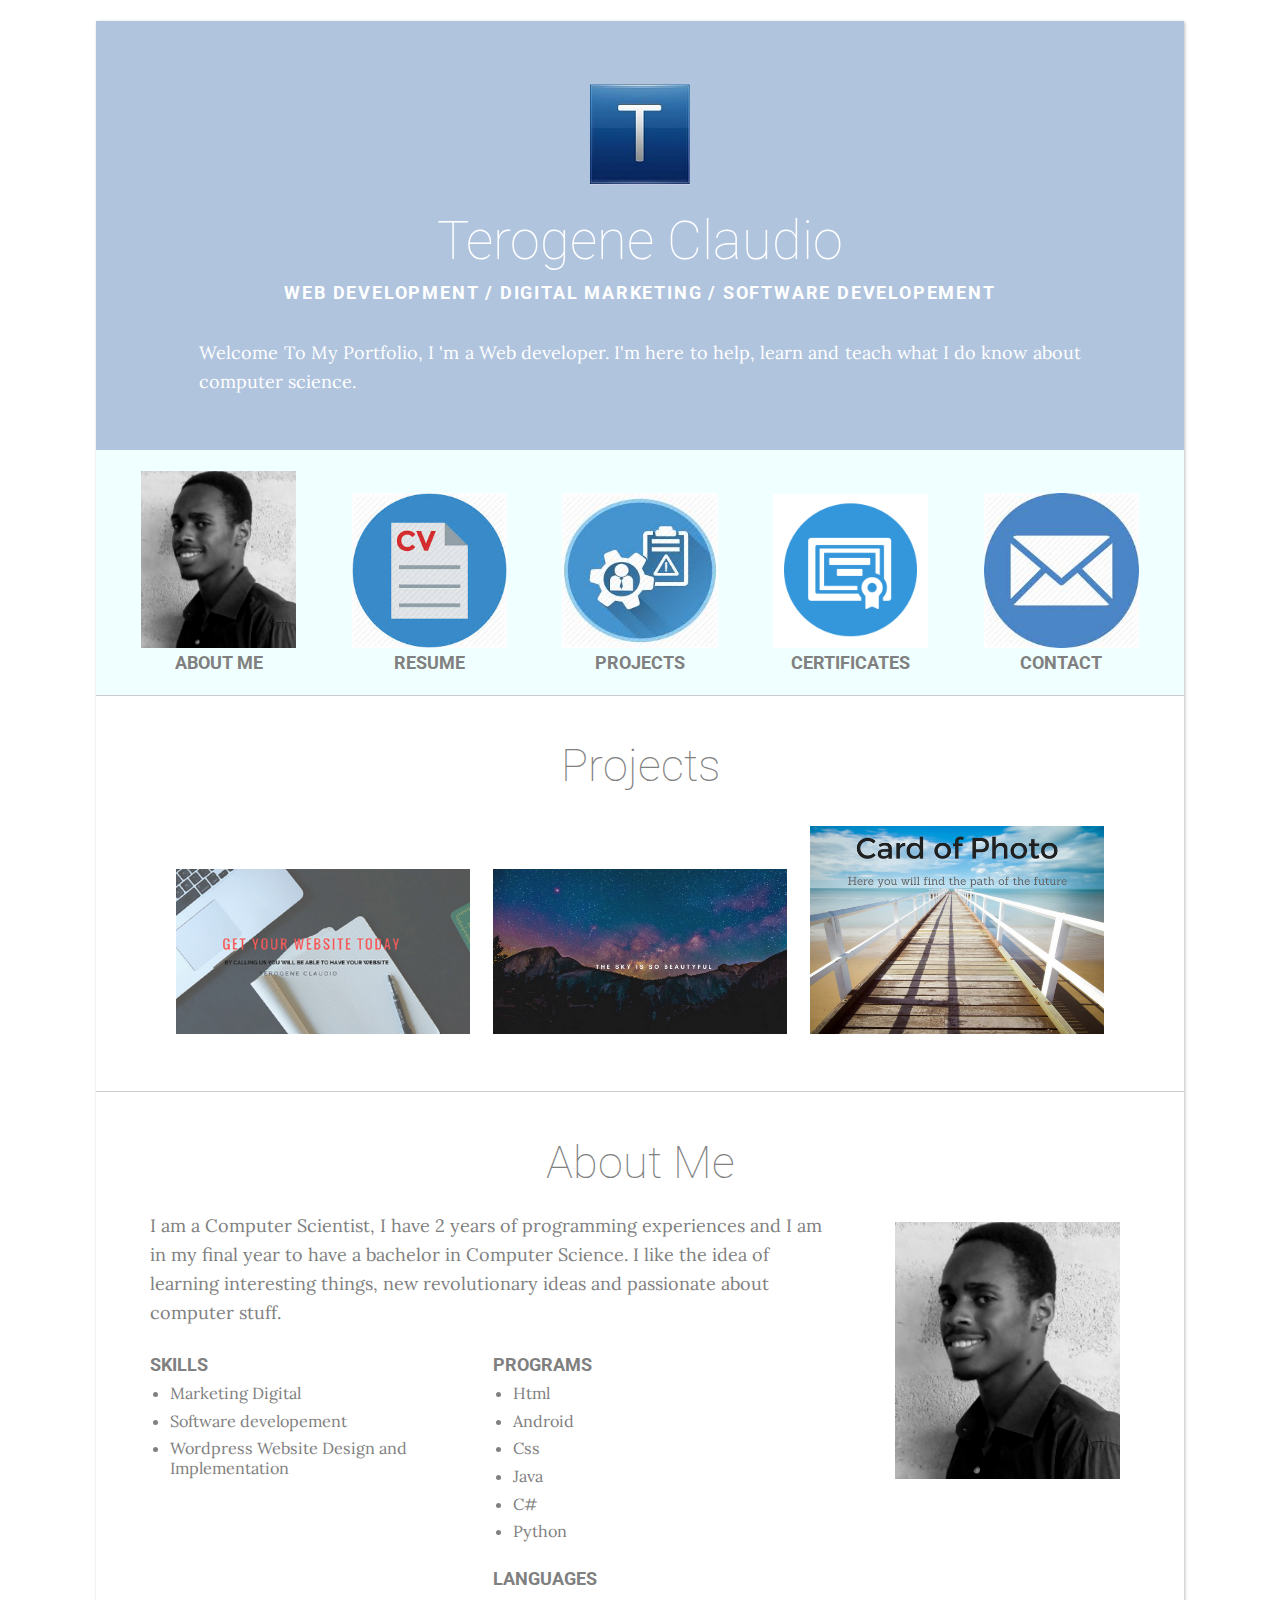
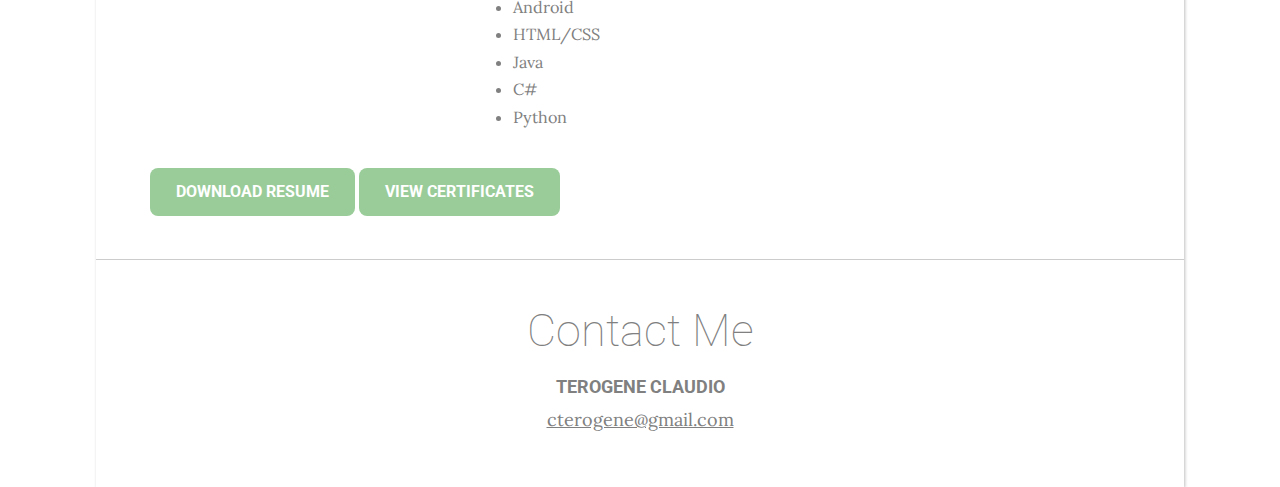
<file: index.html>
<!DOCTYPE html>
<html>
<head>
<title>Terogene Claudio Portfolio</title>
<link rel="icon" href="images/logo.jpg" />
	<link rel="stylesheet" type="text/css" href="css/style.css">
</head>
<body>
	<br>
	<div class="wrapper">
        
		<section id="splash">
			<img src="images/logo.jpg" alt="Terogene Claudio" />
			<h1>Terogene Claudio</h1>
			<h4> Web development / Digital Marketing / Software developement </h4>
			<p class="intro"> Welcome To My Portfolio, I 'm a Web developer. I'm here to help, learn and teach what I do know about computer science.</p>
        </section>
        
		<nav>
			<a href="index.html#about"><img src="images/Claudio.jpg" alt="find out more about me"><br>About Me</a>		
			<a href="index.html#resume"><img src="images/Cv2.jpg" alt="download my resume"><br>Resume</a>
			<a href="index.html#projects"><img src="images/pro.jpg" alt="check out the work in my portfolio"><br>Projects</a>
            <a href="index.html#certificate"><img src="images/Certificat.png" alt="View Certificates"><br>Certificates</a>
			<a href="index.html#contact"><img src="images/c.jpg" alt="send me an email"><br>Contact</a>
            </nav>
        
		<section id="projects">
			<h2>Projects</h2>
			<a href="project1.html#project1"><img src="images/Image1.png" alt="Website Banner" /></a>
			<a href="project2.html#project2"><img src="images/Image2.jpg" alt="Image Designer" /></a>
		    <a href="project3.html#project3"><img src="images/image3.png" alt="Publicaton Card" /></a>

        </section>
        
		<section id="about" class="clearfix">
			<h2>About Me</h2>
			<div id="bio">
				<p>I am a Computer Scientist, I have 2 years of programming experiences and I am in my final year to have a bachelor in Computer Science.
					I like the idea of learning interesting things, new revolutionary ideas and passionate about computer stuff. </p>
				<div class="columns">
					<h3>Skills</h3>
					<ul>
                       				 <li>Marketing Digital</li>
						<li> Software developement</li>
						<li> Wordpress Website Design and Implementation</li>
						
					</ul>
				</div>
			
				<div class="columns">				
					<h3>Programs</h3>
					<ul>
						<li>Html</li>
						<li>Android</li>
						<li>Css</li>
						<li> Java </li>
						<li> C# </li>
						<li> Python </li>

						
					</ul>
					<h3>Languages</h3>
					<ul>
						<li>Android</li>
						<li>HTML/CSS</li>
						<li>Java</li>
						<li> C# </li>
						<li> Python </li>
                      		 	</ul>
				</div>
				<a href="images/Claudio Curiculum.pdf" class="cta" id="resume">Download Resume</a>
			<a href="Certificats.html"  class="cta" id="certificate">View Certificates</a>
			</div>
				<img src="images/Claudio.jpg" alt="Terogene Claudio">
                
        </section>
         </section>
       
		<section id="contact">
			<h2>Contact Me</h2>
			<h3>Terogene Claudio</h3>
			<p>
			<a href="https://mail.google.com/">cterogene@gmail.com</a>
       </p>
	</div>
</body>
</html>
</file>
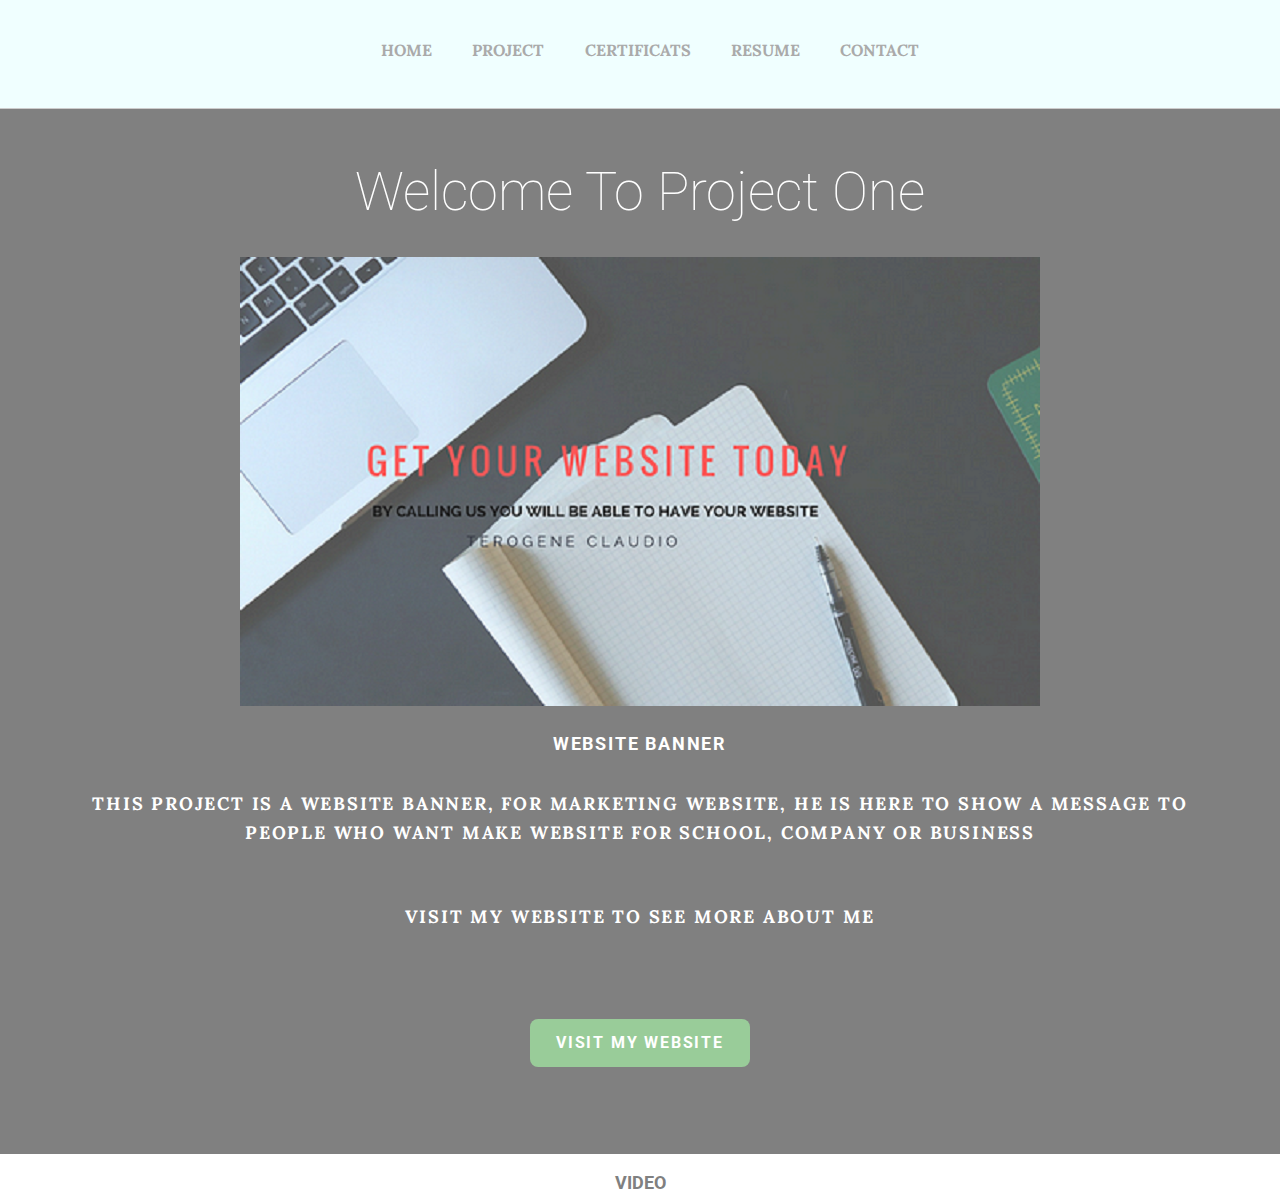
<file: project1.html>
<!DOCTYPE html>
<head>
    <link rel="icon" href="images/logo.jpg" />
    <link rel="stylesheet" type="text/css" href="css/style.css">
 <nav>
  <ul>
 <li><a href="index.html">Home</a></li>
<li><a href="index.html#projects">Project</a></li>
<li><a href="index.html#certificate">Certificats</a></li>
<li><a href="index.html#resume">Resume</a></li>
<li><a href="index.html#contact">Contact</a></li>
</ul>
</nav>
 </div>
</head>

    <body>
        <section id="project1">
        <h1> Welcome To Project One</h1>
        
         <img src="images/Image1.png">
         <h4>Website Banner<h4/>
          <p> This Project is a Website Banner, for Marketing Website, He is Here to Show a Message to People Who Want Make Website For School, Company Or Business</p>
          <section id="image">
          <p> Visit My Website to see more about Me</p>
          </section>
           <a href="http://claudio.trinedu.webfactional.com/"  class="cta" id="resume">Visit My Website</a>
          
         
         </section>
         <h3> Video </h3>
<div>
	  <object width="420" height="315"
data="https://www.youtube.com/embed/sAH7aiSUD1Q">
</object>
	
</div>
        
      
        </body>
</file>
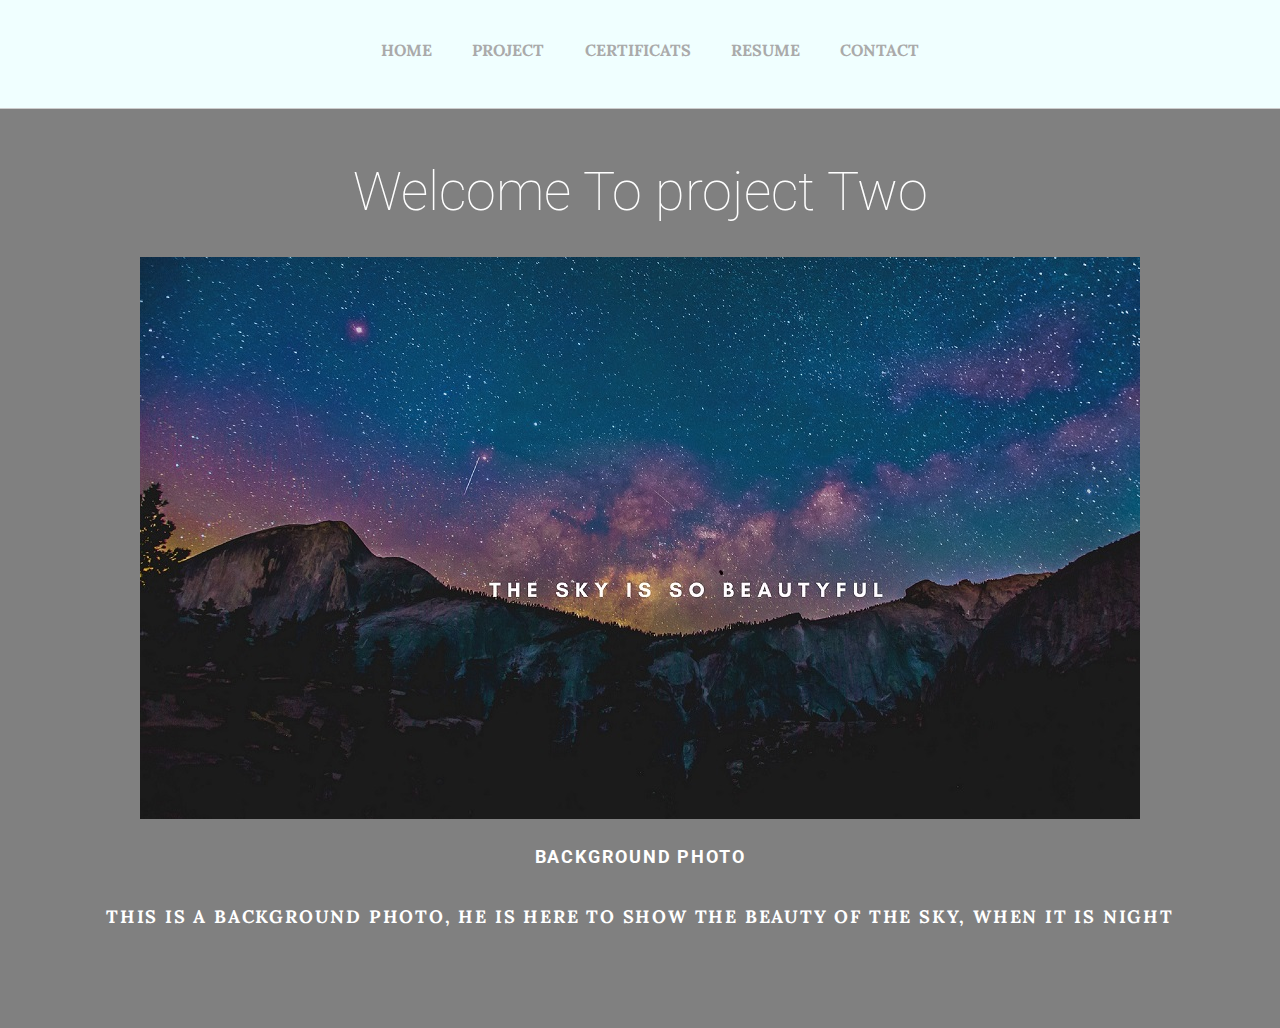
<file: project2.html>
<!DOCTYPE html>
<html>
<head>
    <link rel="icon" href="images/logo.jpg" />
       <link rel="stylesheet" type="text/css" href="css/style.css">
 <nav>
  <ul>
 <li><a href="index.html">Home</a></li>
<li><a href="index.html#projects">Project</a></li>
<li><a href="index.html#certificate">Certificats</a></li>
<li><a href="index.html#resume">Resume</a></li>
<li><a href="index.html#contact">Contact</a></li>
</ul>
</nav>
 </div>
</head>
 
    <body>
       <section id="project2">
        <h1> Welcome To project Two</h1>
         
         <img src="images/Image2.jpg">
         <h4> Background Photo<h4>
         <p> This is a Background Photo, He is here to Show The Beauty Of the Sky, When it is Night</p>
         </section>
        </body>
        
        </html>
</file>
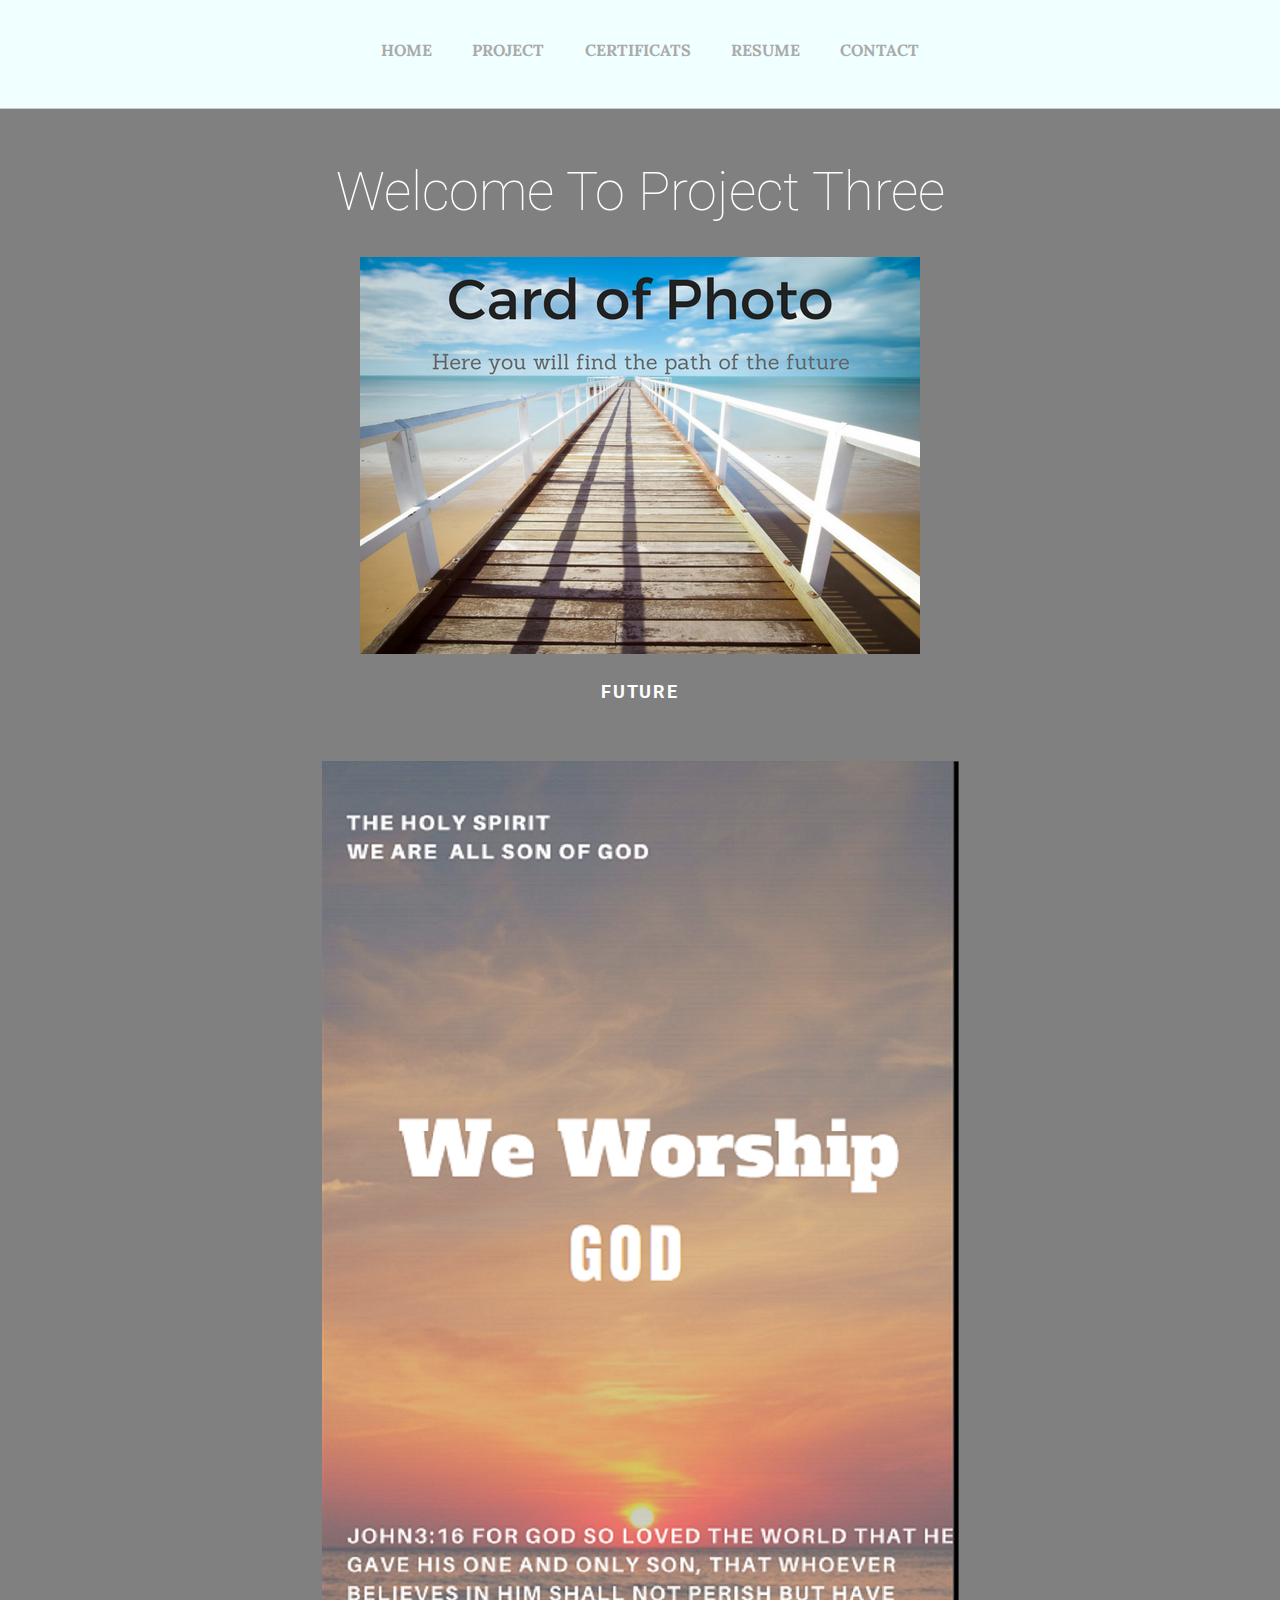
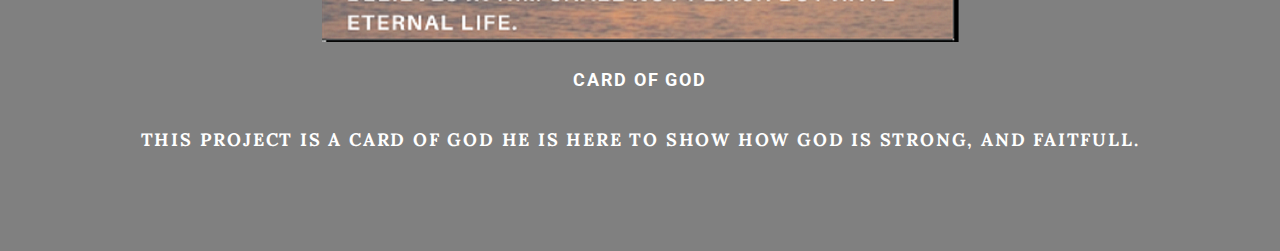
<file: project3.html>
<!DOCTYPE html>
<html>
<head>
    <link rel="icon" href="images/logo.jpg" />
    <nav>
        <ul>
            <li><a href="index.html">Home</a></li>
<li><a href="index.html#projects">Project</a></li>
<li><a href="index.html#certificate">Certificats</a></li>
<li><a href="index.html#resume">Resume</a></li>
<li><a href="index.html#contact">Contact</a></li>
        </ul>
        </nav>
    <link rel="stylesheet" type="text/css" href="css/style.css">
    
    
</head>
    <body>
        <section id="project3">
        <h1> Welcome To Project Three</h1>
         <img src="images/image3.png">
         <h4>Future</h4>
        
         <img src="images/Image.png">
          <h4> Card Of God<h4>
          <p> This Project is A Card Of God He is Here to Show How God is Strong, and Faitfull.</p>
          </section>
        
        </body>
        </html>
</file>
<file: css/style.css>
@import url('https://fonts.googleapis.com/css?family=Roboto:100,400,700');
@import url('https://fonts.googleapis.com/css?family=Lora');
* { margin:0; padding:0; box-sizing:border-box; }

#bool{
	text-decoration: none;
	display:inline-block;
	margin-left: 3%;
}
#project1{
	background-color:gray;
		
}	


#project2{
background-color:gray;
}

body{
margin: 0;
padding: 0;
font-size: 15px;
}
nav {
background-color:azure;
margin: 0;
overflow: hidden;
}
nav ul{
margin: 0;
padding: 0;
}

nav ul li {
display: inline-block;
list-style-type: none;
}


nav > ul > li > a {
color: #aaa;

display: block;
line-height: 2em;
padding: 0.5em 0.5em;
text-decoration: none;
}


#project3{
background-color:gray;
}
Index{
	text-align:left;
	background-color: red;
}

#certificat{
font: serif;
text-align:center;
background-color:seagreen;
color: blue;

}
body {
	color:gray;
	background-color: white;
	background-attachment: fixed;
	font-family: 'Roboto', sans-serif;
	font-size: 18px;
	text-align:center;
}

h1 {
	color: #FFF;
	font-size: 3em;
	font-weight: 100;
	padding-bottom: .2em;
}

h2 {
	font-size: 2.5em;
	font-weight: 100;
	line-height: 1.2em;
	padding-bottom: .5em;
}

h3 {
	font-size: 1em;
	font-weight: 700;
	padding-top: 1em;
	padding-bottom: .5em;
	text-transform: uppercase;
}

h4 {
	color: #FFF;
	font-size: 1em;
	font-weight: 700;
	padding-bottom: 2em;
	text-transform: uppercase;
	letter-spacing: .1em;
}

p {
	font-family: 'Lora', serif;
	line-height: 1.6em;
	padding-bottom: .5em;
}

a {
	color:inherit;
}

a:hover {
	color: #99CCFF;
}

img {
	margin: 2%;
	width: auto;
}

section {
	padding: 4% 5%;
}


#splash {
	background-color:lightsteelblue;
}

.intro {
	color: #FFF;
	width: 90%;
	margin: 0 auto;
	text-align: justify;
}

nav {
	width:100%;
	padding: 2% 0;
	border-bottom: 1px solid #CCC;
}

nav img {
	width: 75%;
	margin:0;
}

nav a {
	width: 19%;
	display:inline-block;
	font-weight: 700;
	text-decoration:none;
	text-transform: uppercase;
}

nav a:hover {
	color: #99CC99;
}

#projects {
	
	border-bottom: 1px solid #CCC;
	clear: both;
}

#projects img {
	width: 30%;
	margin: 1%;
}

.border {
	border: 1px solid #CCC;
}

#about {
	border-bottom: 1px solid #CCC;
}

#bio {
	margin-right: 5%;
	text-align: left;
	width: 70%;
	float: left;
}

.columns {
	width: 46%;
	margin-right: 4%;
	float: left;
	text-align: left;
}


#about img {
	margin:1%;
	width: 23%;
	float: left;
}


li {
	font-family: 'Lora', serif;
	font-size: .9em;
	line-height: 1.2em;
	margin-left: 20px;
	padding-bottom: .5em;
}


.cta {
	background: #99CC99;
	font-size: .9em;
	color: #fff;
	display:inline-block;
	font-weight: 700;
	margin-top: 2em;
	padding:.9em 1.6em;
	text-decoration: none;
	text-transform: uppercase;
	border-radius: .5em;
}

.cta:hover {
	background-color: #99CCFF;
	color: #FFF;
}

#contact h2 {
	padding-bottom:0;
}

.projectpagenav {
	padding: 1% 3%;
	width: 100%;
	border-bottom: 1px solid #CCC;
}

.namenav {
	text-align:left;
	width: 30%;
	float: left;
}

.namenav img {
	width: auto;
	vertical-align: middle;
}

.namenav h3 {
	padding-left: 10px;
	display:inline;
}

.namenav a {
	display: inline;
	padding:0;
}

.navigation {
	padding: 1.2% 0;
	width: 70%;
	text-align:right;
	float:left;
}

.navigation a {
	font-size: .8em;
	display: inline;
	padding: 1% 1%;
}

.projectdeets {
	border-bottom: 1px solid #CCC;
}

.projectdeets h2 {
	width: 80%;
	margin: 0 auto;
}

.projectdeets h3 {
	padding-top: 0;
	padding-bottom: .5em;
}

.projectdeets p {
	width: 80%;
	text-align:justify;
	margin: 0 auto;
}

.projectdeets img {
	padding: 5% auto;
	width:70%;
}

.clearfix:after {
 	visibility: hidden;
 	display: block;
 	font-size: 0;
 	content: " ";
 	clear: both;
 	height: 0;
}

.wrapper {
	background:#fff;
	box-shadow: 1px 1px 3px rgba(0,0,0,.25);
	margin:auto;
	width:85%;
	max-width:1200px;
	padding:0em;
}

@media screen and (max-width: 1000px) {
	.columns {
		float: none;
		width: 100%;
	}
}

@media screen and (max-width: 920px) {
	.namenav h3 {
		display: none;
	}
	.navigation {
		padding: 2% 0;
	}
	.projectdeets p {
		width: 90%;
	}
}

@media screen and (max-width: 870px) {
	body {
		font-size: 16px;
	}
	.wrapper {
		width: 95%;
	}
	.intro {
		width: 100%;
	}
	#projects img {
		width: 46%;
		margin: 1%;
	}
	#bio {
		margin-right: 0;
		margin-left: 3%;
		width: 100%;
		padding-right: 5%;
		float: none;
	}
	#about img {
		display: none;
	}
	.projectdeets img {
		width:90%;
	}
	.projectdeets h2 {
		width: 90%;
	}

}

@media screen and (max-width: 590px) {
	h1 {
		font-size: 2.5em;
		padding-bottom: .2em;
	}
	h4 {
		letter-spacing: 0;
	}
	nav img {
		display: none;
	}
	nav {
		padding: 0 0 3% 0;
	}
	nav a {
		padding:2%;
	}
	.namenav img {
		display:block;
	}
	.navigation {
		padding: 3% 0 0 0;
	}
	.projectdeets p {
		width: 100%;
		text-align: left;
	}
	.projectdeets img {
		width: 100%;
	}
	.projectdeets h2 {
	 	width: 100%;
		text-align: left;
	}
}

@media screen and (max-width: 480px) {
	h2 {
		font-size: 2em;
		font-weight: 100;
		padding-bottom: .5em;
	}
	#projects img {
		width: 96%;
		margin: 1%;
	}
	#contact {
		text-align: left;
		margin: 0 2%;
	}

}

@media screen and (max-width: 410px) {
	nav a {
		width: 100%;
		display:block;
	}
	.namenav {
		text-align:center;
		width:100%;
		float:none;
	}
	.namenav img {
		margin: 2% auto;
		text-align:center;
		display:block;
	}
	.navigation {
		width:100%;
		float:none;
	}
	.navigation a{
		width: 100%;
		margin: 2% auto;
		text-align:center;
		display:block;
	}
}
</file>
